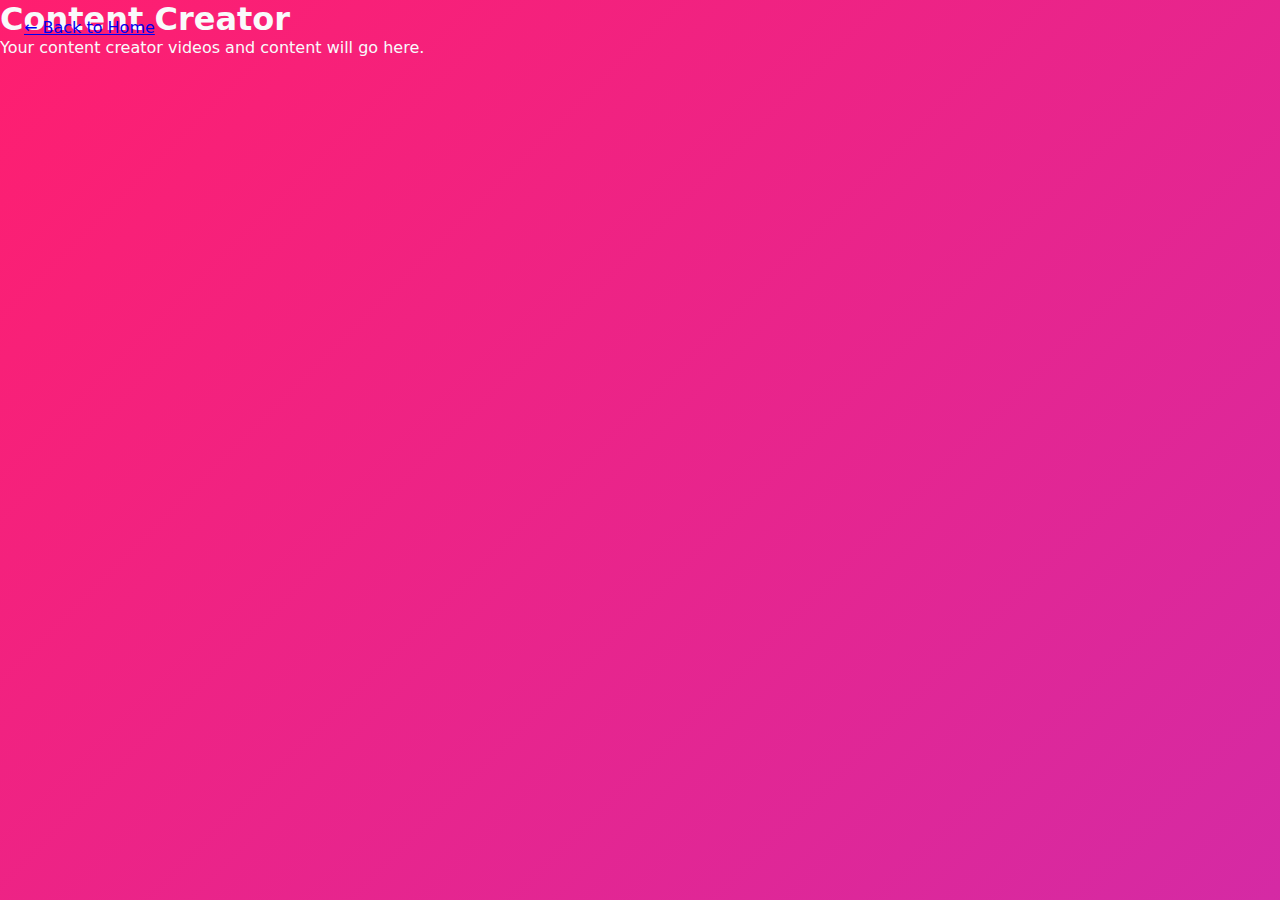
<file: content-creator/index.html>
<!DOCTYPE html>
<html lang="en">
<head>
    <meta charset="UTF-8">
    <meta name="viewport" content="width=device-width, initial-scale=1.0">
    <title>Content Creator | SirPaul Entertainment</title>
    <link rel="stylesheet" href="../styles.css">
</head>
<body>
    <div class="page-content">
        <h1>Content Creator</h1>
        <p>Your content creator videos and content will go here.</p>
        <a href="../index.html" class="back-btn">← Back to Home</a>
    </div>
</body>
</html>
</file>
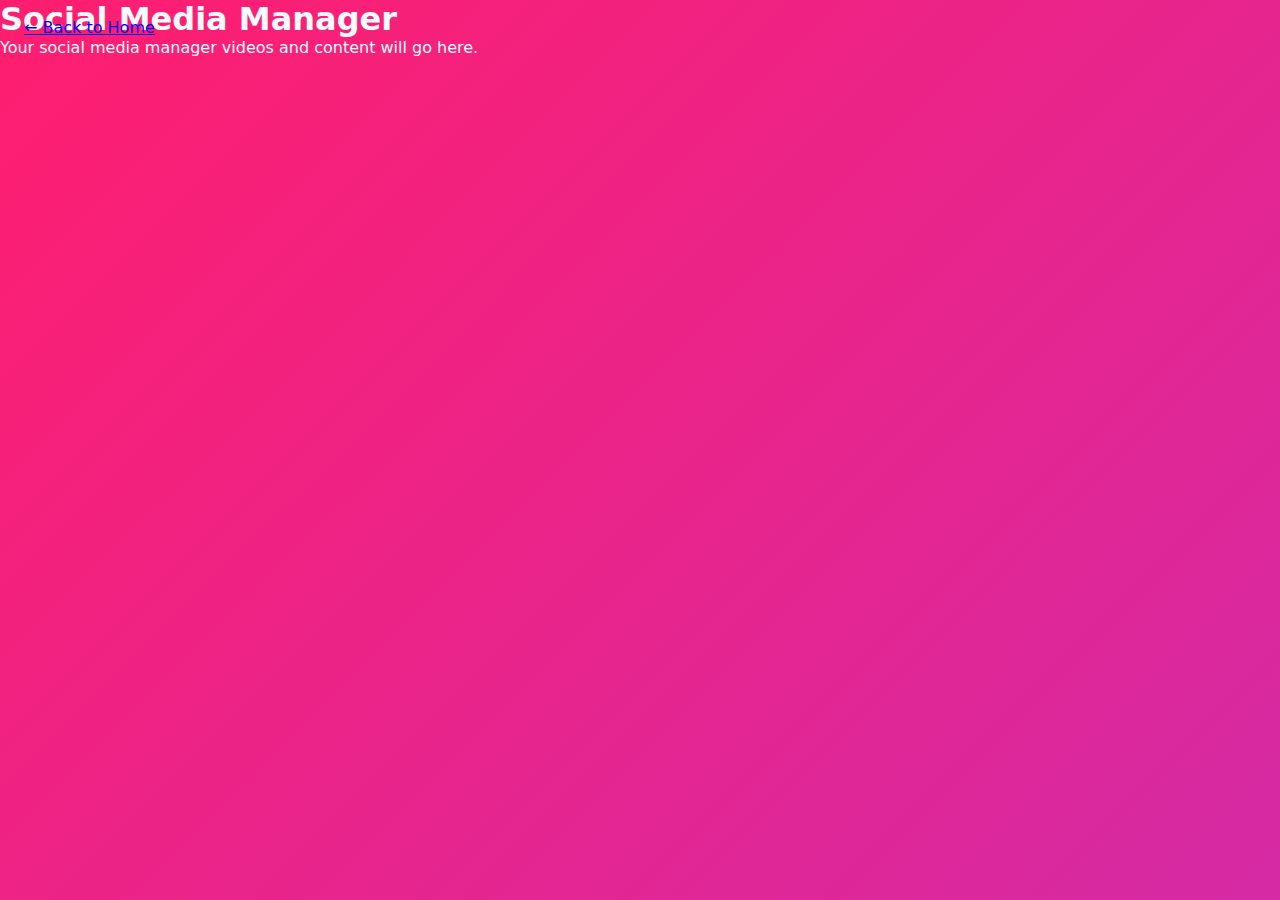
<file: social-media-manager/index.html>
<!DOCTYPE html>
<html lang="en">
<head>
    <meta charset="UTF-8">
    <meta name="viewport" content="width=device-width, initial-scale=1.0">
    <title>Social Media Manager | SirPaul Entertainment</title>
    <link rel="stylesheet" href="../styles.css">
</head>
<body>
    <div class="page-content">
        <h1>Social Media Manager</h1>
        <p>Your social media manager videos and content will go here.</p>
        <a href="../index.html" class="back-btn">← Back to Home</a>
    </div>
</body>
</html>
</file>
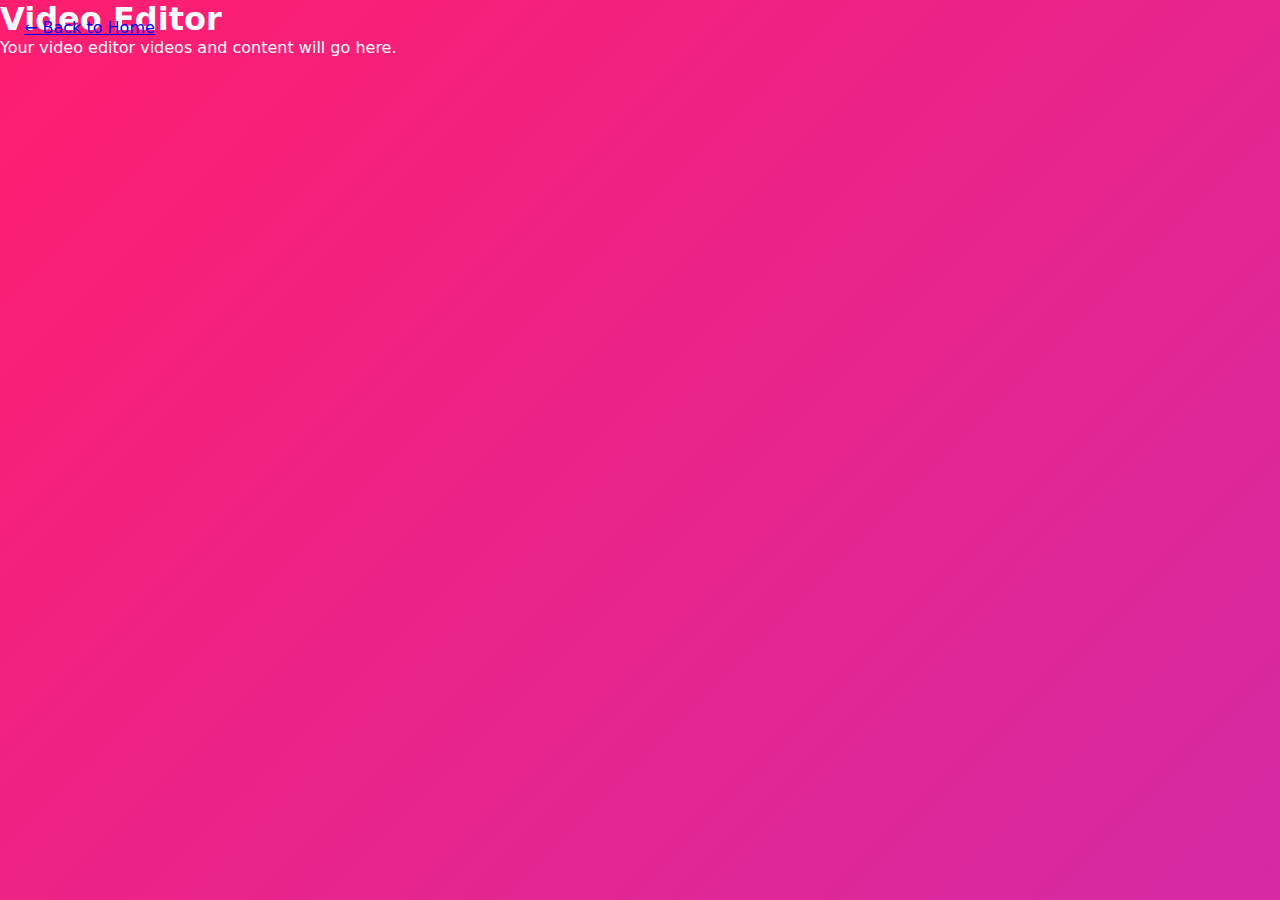
<file: video-editor/index.html>
<!DOCTYPE html>
<html lang="en">
<head>
    <meta charset="UTF-8">
    <meta name="viewport" content="width=device-width, initial-scale=1.0">
    <title>Video Editor | SirPaul Entertainment</title>
    <link rel="stylesheet" href="../styles.css">
</head>
<body>
    <div class="page-content">
        <h1>Video Editor</h1>
        <p>Your video editor videos and content will go here.</p>
        <a href="../index.html" class="back-btn">← Back to Home</a>
    </div>
</body>
</html>
</file>
<file: styles.css>
:root {
  --shadow-offset: 0px;
  --shadow-blur: 18px;
  --shadow-spread: -6px;
  --shadow-color: rgba(255, 255, 255, 0.7);
  --tint-color: 255, 255, 255;
  --tint-opacity: 0.18;
  --frost-blur: 16px;
}

* {
  box-sizing: border-box;
  margin: 0;
  padding: 0;
}

html,
body {
  height: 100%;
}

body {
  min-height: 100vh;
  display: flex;
  flex-direction: column;
  color: #f9fafb;

  /* flowing gradient #ff1e6f → #913dfa */
  background: linear-gradient(135deg, #ff1e6f 0%, #913dfa 100%);
  background-size: 260% 260%;
  animation: gradientFlow 18s ease-in-out infinite alternate;

  font-family: "Montserrat", system-ui, -apple-system, BlinkMacSystemFont,
    sans-serif;
  overflow-x: hidden;
}

@keyframes gradientFlow {
  0% {
    background-position: 0% 0%;
  }
  50% {
    background-position: 100% 50%;
  }
  100% {
    background-position: 0% 100%;
  }
}

.page {
  min-height: 100vh;
  display: flex;
  flex-direction: column;
}

/* ============ VIEWS ============ */

.view {
  display: none;
  flex: 1;
  padding: 24px 20px 40px;
}

.view--active {
  display: flex;
  align-items: center;
  justify-content: center;
}

.view-inner {
  width: 100%;
  max-width: 900px;
  margin: 0 auto;
  padding: 48px 16px 48px;
  position: relative;
}

@media (min-width: 640px) {
  .view-inner {
    padding: 56px 32px 64px;
  }
}

/* ============ HERO ============ */

.hero {
  position: relative;
  overflow: hidden;
}

.hero-inner {
  position: relative;
  width: 100%;
  max-width: 900px;
  margin: 0 auto;
  padding: 90px 24px 72px; /* less top padding = higher on screen */
}

@media (min-width: 640px) {
  .hero-inner {
    padding: 100px 40px 80px; /* desktop: still higher */
  }
}

.hero-center {
  position: relative;
  z-index: 1;
  display: flex;
  flex-direction: column;
  align-items: center;
  gap: 28px;
  text-align: center;
}

/* SirPaul title */
.hero-title {
  font-family: "Anton", sans-serif;
  font-size: clamp(3rem, 6vw, 4.4rem); /* bigger on desktop */
  letter-spacing: 0.14em;
  text-transform: none; /* keep SirPaul case */
  text-align: center;
  text-shadow: 0 6px 16px rgba(15, 23, 42, 0.65);

  opacity: 0;
  transform: translateY(24px);
  transition: opacity 400ms ease, transform 400ms ease;
}

/* slide up + fade in */
.hero-title--visible {
  opacity: 1;
  transform: translateY(-6px);
}

/* subtitle */
.hero-subtitle {
  max-width: 460px;
  font-size: 0.95rem;
  font-weight: 400;
  opacity: 0;
  transform: translateY(10px);
  transition: opacity 350ms ease, transform 350ms ease;
}

.hero-subtitle-text {
  font-family: "Montserrat", sans-serif;
}

.fade-in {
  opacity: 1 !important;
  transform: translateY(0) !important;
}

/* ============ HERO BUTTON LAYOUT ============ */

.role-buttons {
  display: flex;
  flex-direction: column;
  gap: 22px;
  margin-top: 18px;
  opacity: 0;
  transform: translateY(10px);
  transition: opacity 350ms ease, transform 350ms ease;
}

/* row of 3 on desktop, stacked on phone */
.role-buttons-top {
  display: flex;
  flex-direction: column;
  gap: 14px;
  align-items: center;
}

/* bottom row: about + hire */
.role-buttons-bottom {
  display: flex;
  flex-direction: row;
  justify-content: center;
  gap: 20px;
}

@media (min-width: 768px) {
  .role-buttons-top {
    flex-direction: row;        /* three in a row */
    justify-content: center;
    gap: 30px;                  /* space between CC, VE, SMM */
  }
}

/* ============ LIQUID GLASS BUTTONS ============ */

.liquid-btn {
  position: relative;
  border: none;
  padding: 0.75rem 2.2rem;
  border-radius: 999px;
  background: transparent;
  color: #f9fafb;
  font-family: "Anton", sans-serif;
  font-size: 0.85rem;
  letter-spacing: 0.1em;
  text-transform: uppercase;
  cursor: pointer;
  isolation: isolate;
  overflow: hidden;
  box-shadow: 0 12px 26px rgba(15, 23, 42, 0.6);
  backdrop-filter: blur(var(--frost-blur));
  -webkit-backdrop-filter: blur(var(--frost-blur));
  transition: transform 180ms ease-out, box-shadow 180ms ease-out,
    opacity 180ms ease-out;
  white-space: nowrap;

  /* make label text stand out slightly */
  text-shadow: 0 1px 3px rgba(0, 0, 0, 0.35);
}

.liquid-btn::before,
.liquid-btn::after {
  content: "";
  position: absolute;
  inset: 0;
  border-radius: inherit;
  z-index: -1;
}

.liquid-btn::before {
  background-color: rgba(var(--tint-color), var(--tint-opacity));
  box-shadow: inset var(--shadow-offset) var(--shadow-offset)
    var(--shadow-blur) var(--shadow-spread) var(--shadow-color);
}

.liquid-btn::after {
  backdrop-filter: blur(var(--frost-blur));
  -webkit-backdrop-filter: blur(var(--frost-blur));
  filter: url(#glass-distortion);
  -webkit-filter: url("#glass-distortion");
}

.liquid-btn:hover {
  transform: translateY(-2px) scale(1.02);
  box-shadow: 0 16px 36px rgba(15, 23, 42, 0.8);
}

.liquid-btn:active {
  transform: translateY(1px) scale(0.99);
  box-shadow: 0 8px 18px rgba(15, 23, 42, 0.7);
}

.liquid-btn.primary::before {
  background: radial-gradient(
    circle at 0% 0%,
    rgba(255, 255, 255, 0.55),
    rgba(255, 255, 255, 0.14)
  );
}

/* BACK BUTTON IN SUBVIEWS */
.back-btn {
  position: absolute;
  top: 18px;
  left: 24px;
}

/* ============ CONTENT VIEWS ============ */

.view-title {
  font-family: "Anton", sans-serif;
  font-size: clamp(2rem, 3vw, 2.8rem);
  letter-spacing: 0.16em;
  text-transform: uppercase;
  margin-top: 56px;
  margin-bottom: 18px;
  text-shadow: 0 8px 20px rgba(15, 23, 42, 0.55);
}

.view-subtext {
  font-family: "Montserrat", sans-serif;
  font-size: 0.95rem;
  line-height: 1.7;
  opacity: 0.96;
  margin-bottom: 12px;
  max-width: 680px;
}

/* ============ VIDEO GRID ============ */

.video-grid {
  margin-top: 28px;
  display: grid;
  grid-template-columns: 1fr;
  gap: 16px;
}

@media (min-width: 768px) {
  .video-grid {
    grid-template-columns: repeat(3, minmax(0, 1fr));
  }
}

/* old placeholder style (kept in case you reuse it somewhere) */
.video-placeholder {
  aspect-ratio: 16 / 9;
  border-radius: 18px;
  background: rgba(15, 23, 42, 0.55);
  border: 1px solid rgba(255, 255, 255, 0.18);
  backdrop-filter: blur(10px);
  -webkit-backdrop-filter: blur(10px);
  display: flex;
  align-items: center;
  justify-content: center;
  font-size: 0.9rem;
  font-family: "Montserrat", sans-serif;
  opacity: 0.85;
}

/* YouTube embed styling */
.video-embed {
  position: relative;
  width: 100%;
  border-radius: 18px;
  overflow: hidden;
  background: rgba(15, 23, 42, 0.55);
  border: 1px solid rgba(255, 255, 255, 0.18);
  backdrop-filter: blur(10px);
  -webkit-backdrop-filter: blur(10px);
}

/* 16:9 ratio */
.video-embed::before {
  content: "";
  display: block;
  padding-top: 56.25%;
}

.video-embed iframe {
  position: absolute;
  inset: 0;
  width: 100%;
  height: 100%;
}

/* ============ HIRE FORM ============ */

.hire-form {
  margin-top: 28px;
  max-width: 520px;
  display: flex;
  flex-direction: column;
  gap: 16px;
}

.form-row {
  display: flex;
  flex-direction: column;
  gap: 6px;
}

.form-label {
  font-size: 0.8rem;
  letter-spacing: 0.12em;
  text-transform: uppercase;
  opacity: 0.9;
}

.form-input {
  font-family: "Montserrat", sans-serif;
  font-size: 0.9rem;
  padding: 0.7rem 0.85rem;
  border-radius: 12px;
  border: 1px solid rgba(255, 255, 255, 0.3);
  background: rgba(15, 23, 42, 0.45);
  color: #f9fafb;
  outline: none;
  backdrop-filter: blur(10px);
  -webkit-backdrop-filter: blur(10px);
}

.form-input::placeholder {
  color: rgba(226, 232, 240, 0.8);
}

.form-input:focus {
  border-color: rgba(255, 255, 255, 0.8);
  box-shadow: 0 0 0 1px rgba(255, 255, 255, 0.6);
}

.form-textarea {
  resize: vertical;
  min-height: 130px;
}

/* ============ FOOTER ============ */

.footer {
  width: 100%;
  padding: 14px 0;
  display: flex;
  align-items: center;
  justify-content: center;
  backdrop-filter: blur(10px);
  -webkit-backdrop-filter: blur(10px);
  background: rgba(0, 0, 0, 0.18);
  border-top: 1px solid rgba(255, 255, 255, 0.18);
}

.footer-inner {
  width: 90%;
  max-width: 1100px;
  display: flex;
  justify-content: space-between;
  align-items: center;
  gap: 10px;
}

.footer-copy {
  font-size: 0.8rem;
  opacity: 0.85;
  letter-spacing: 0.08em;
  text-transform: uppercase;
  font-family: "Montserrat", sans-serif;
}

.footer-socials {
  display: flex;
  gap: 14px;
}

.footer-socials img {
  width: 22px;
  height: 22px;
  opacity: 0.8;
  transition: opacity 0.2s ease, transform 0.2s ease;
  filter: drop-shadow(0 4px 8px rgba(15, 23, 42, 0.5));
}

.footer-socials img:hover {
  opacity: 1;
  transform: translateY(-1px) scale(1.05);
}

@media (max-width: 600px) {
  .footer-inner {
    flex-direction: column;
    text-align: center;
  }
}

/* ============ DESKTOP EXTRA TWEAKS ============ */

@media (min-width: 900px) {
  .hero-title {
    font-size: 4.6rem;
  }

  .hero-subtitle {
    font-size: 1rem;
  }

  .liquid-btn {
    font-size: 0.95rem;
    padding: 0.9rem 2.6rem;
  }

  .view-subtext {
    font-size: 1rem;
  }
}
/* Make YouTube overlay buttons smaller */
.video-embed iframe {
  pointer-events: auto !important;
}

.video-embed iframe::-webkit-media-controls-enclosure {
  transform: scale(0.75);
  opacity: 0.7;
}

/* Shrink YouTube branding overlay */
.video-embed iframe + div,
.ytp-chrome-bottom,
.ytp-chrome-top {
  transform: scale(0.8);
  opacity: 0.65 !important;
}
</file>
